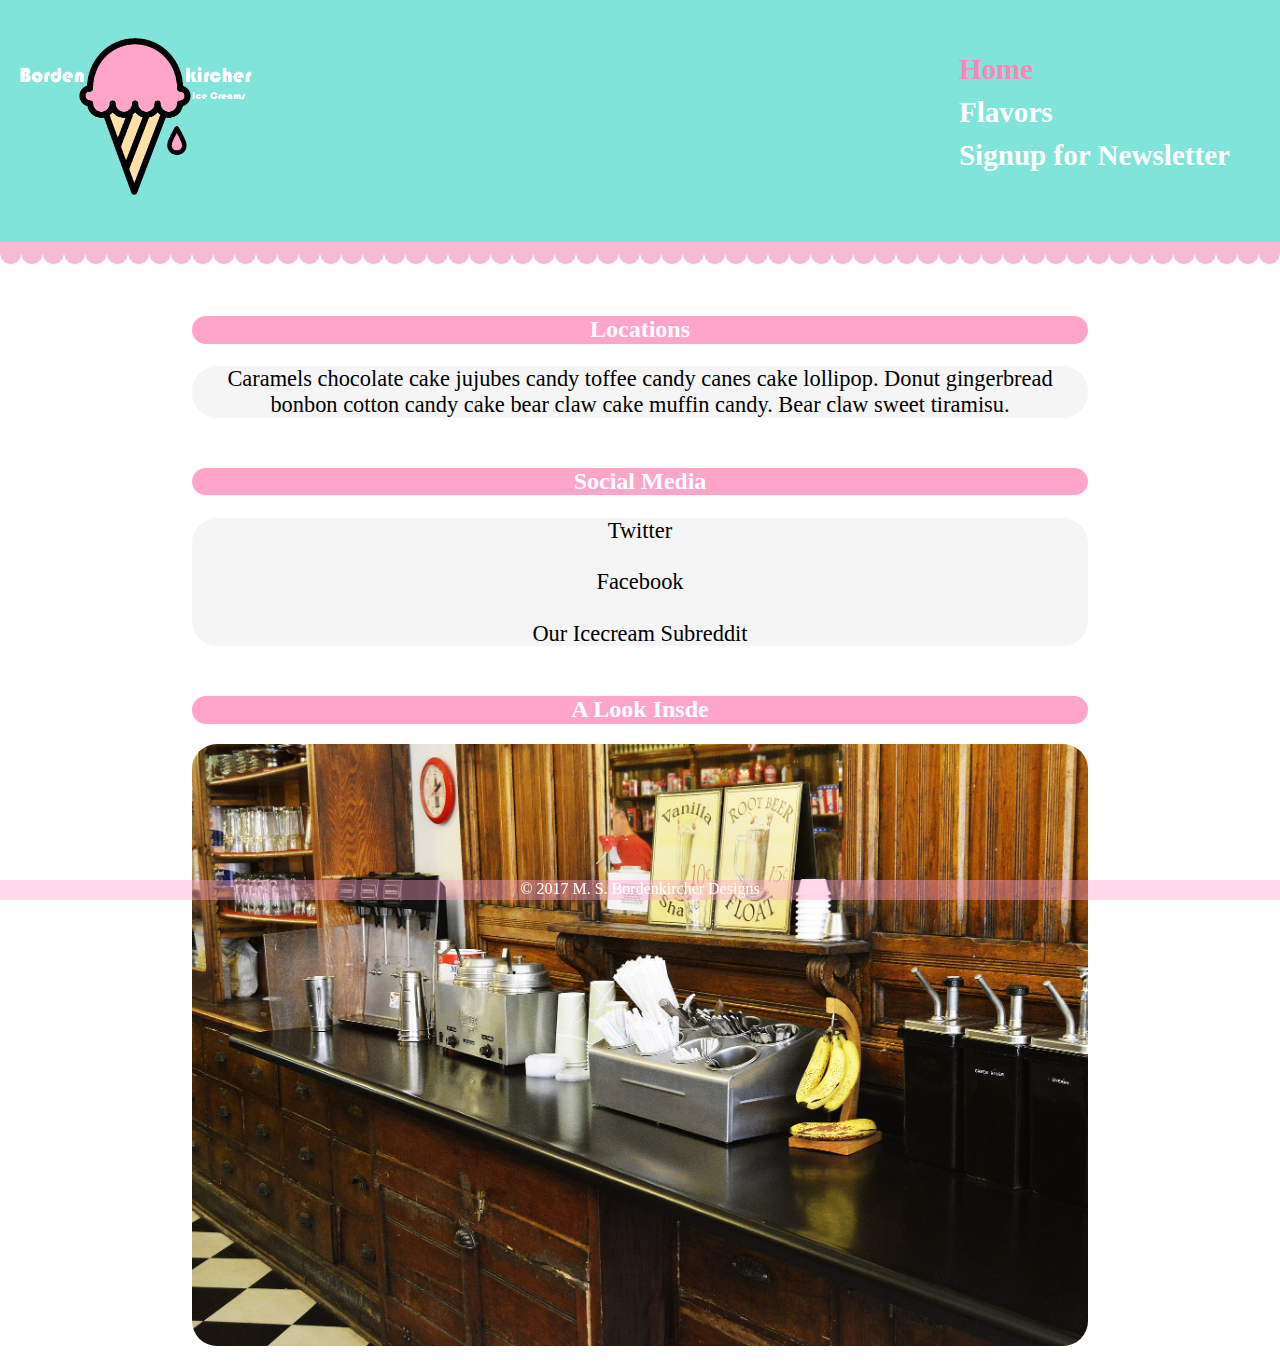
<file: index.html>
<!DOCTYPE html>
<html>
  <head>
        <meta charset="utf-8">
        <meta name="viewport" content="width=device-width, initial-scale=1.0">
        <title>Bordenkircher Creamery</title>
        <link rel="stylesheet" href="https://maxcdn.bootstrapcdn.com/bootstrap/4.0.0-beta.2/css/bootstrap.min.css" integrity="sha384-PsH8R72JQ3SOdhVi3uxftmaW6Vc51MKb0q5P2rRUpPvrszuE4W1povHYgTpBfshb" crossorigin="anonymous">
        <script src="https://code.jquery.com/jquery-3.2.1.slim.min.js" integrity="sha384-KJ3o2DKtIkvYIK3UENzmM7KCkRr/rE9/Qpg6aAZGJwFDMVNA/GpGFF93hXpG5KkN" crossorigin="anonymous"></script>
        <script src="https://cdnjs.cloudflare.com/ajax/libs/popper.js/1.12.3/umd/popper.min.js" integrity="sha384-vFJXuSJphROIrBnz7yo7oB41mKfc8JzQZiCq4NCceLEaO4IHwicKwpJf9c9IpFgh" crossorigin="anonymous"></script>
        <script src="https://maxcdn.bootstrapcdn.com/bootstrap/4.0.0-beta.2/js/bootstrap.min.js" integrity="sha384-alpBpkh1PFOepccYVYDB4do5UnbKysX5WZXm3XxPqe5iKTfUKjNkCk9SaVuEZflJ" crossorigin="anonymous"></script>
        <link rel="stylesheet" href="css/main.css">
        <link rel="shortcut icon" type="image/x-icon" href="img/favicon.ico"/>
        <link rel="apple-touch-icon" sizes="180x180" href="img/apple-touch-icon.png">
        <link rel="icon" type="image/png" sizes="32x32" href="img/favicon-32x32.png">
        <link rel="icon" type="image/png" sizes="16x16" href="img/favicon-16x16.png">
        <link rel="manifest" href="img/manifest.json">
        <link rel="mask-icon" href="img/safari-pinned-tab.svg" color="#ffa5ca">
        <meta name="theme-color" content="#81e4da">
  </head>
  <body>
    <div id="wrapper">
    <header>
      <a href="index.html"><img src="img/conename.png" id="icon" alt="Bordenkircher Ice Creams Logo"></a>
      <nav>
        <ul style="padding: 0" >
          <li><a href="index.html" class="selected">Home</a></li>
          <li><a href="flavors.html">Flavors</a></li>
          <li><a href="signup.html">Signup for Newsletter</a></li>
        </ul>
      </nav>
    </header>
        <img src="img/banner.png" id="banner" alt="">
        <img src="img/bannerlg.png" id="bannerlg" alt="">
        <img src="img/bannerxl.png" id="bannerxl" alt="">
        <div id="content">
          <div class="row m-0">
        <div class="col-sm-12 col-md-6 p-0 px-md-2"><h2>Locations</h2><p>Caramels chocolate cake jujubes candy toffee candy canes cake lollipop. Donut gingerbread bonbon cotton candy cake bear claw cake muffin candy. Bear claw sweet tiramisu.</p></div>
        <div class="col-sm-12 col-md-6 p-0 px-md-2"><h2>Social Media</h2><p><a href="#">Twitter</a></br></br><a href="#">Facebook</a></br></br><a href="#">Our Icecream Subreddit</a></div>
        <div class="col-sm-12 col-md-12 p-0 px-md-2"><h2>A Look Insde</h2><img src="img/inside.jpg" alt="Inside the store" id="inside"></div>
      </div>
    </div>
    </div>
        <footer>&copy; 2017 M. S. Bordenkircher Designs</footer>
  </body>

</html>
</file>
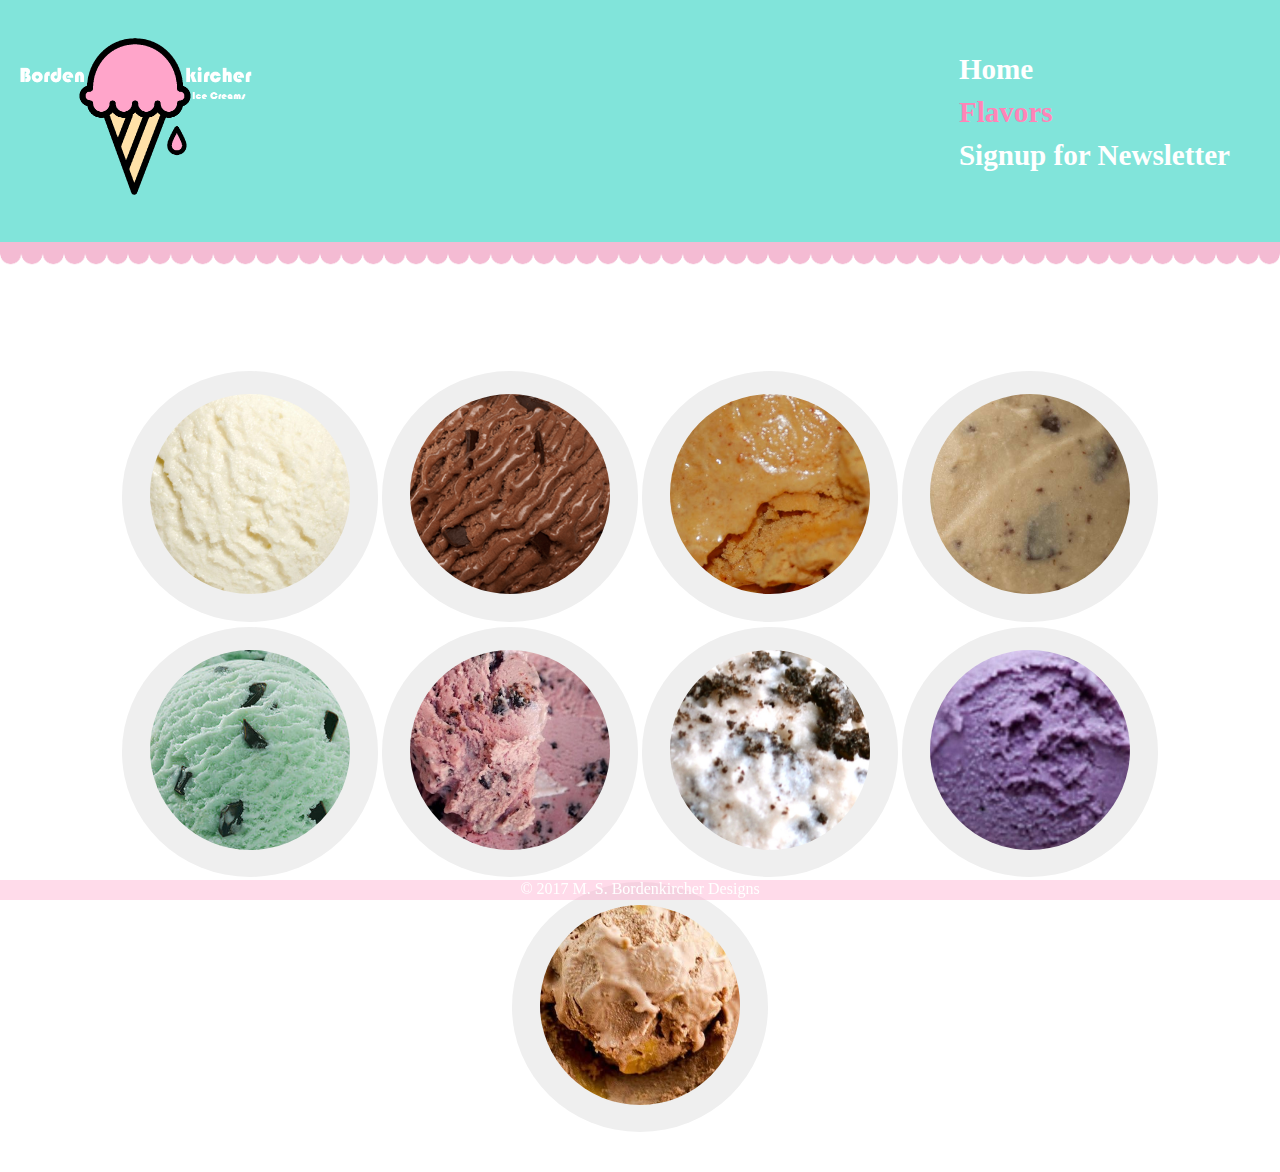
<file: flavors.html>
<!DOCTYPE html>
<html>
  <head>
        <meta charset="utf-8">
        <meta name="viewport" content="width=device-width, initial-scale=1.0">
        <title>Bordenkircher Creamery</title>
        <link rel="stylesheet" href="https://maxcdn.bootstrapcdn.com/bootstrap/4.0.0-beta.2/css/bootstrap.min.css" integrity="sha384-PsH8R72JQ3SOdhVi3uxftmaW6Vc51MKb0q5P2rRUpPvrszuE4W1povHYgTpBfshb" crossorigin="anonymous">
        <script src="https://code.jquery.com/jquery-3.2.1.slim.min.js" integrity="sha384-KJ3o2DKtIkvYIK3UENzmM7KCkRr/rE9/Qpg6aAZGJwFDMVNA/GpGFF93hXpG5KkN" crossorigin="anonymous"></script>
        <script src="https://cdnjs.cloudflare.com/ajax/libs/popper.js/1.12.3/umd/popper.min.js" integrity="sha384-vFJXuSJphROIrBnz7yo7oB41mKfc8JzQZiCq4NCceLEaO4IHwicKwpJf9c9IpFgh" crossorigin="anonymous"></script>
        <script src="https://maxcdn.bootstrapcdn.com/bootstrap/4.0.0-beta.2/js/bootstrap.min.js" integrity="sha384-alpBpkh1PFOepccYVYDB4do5UnbKysX5WZXm3XxPqe5iKTfUKjNkCk9SaVuEZflJ" crossorigin="anonymous"></script>
        <link rel="stylesheet" href="css/main.css">
        <link rel="shortcut icon" type="image/x-icon" href="img/favicon.ico"/>
        <link rel="apple-touch-icon" sizes="180x180" href="img/apple-touch-icon.png">
        <link rel="icon" type="image/png" sizes="32x32" href="img/favicon-32x32.png">
        <link rel="icon" type="image/png" sizes="16x16" href="img/favicon-16x16.png">
        <link rel="manifest" href="img/manifest.json">
        <link rel="mask-icon" href="img/safari-pinned-tab.svg" color="#ffa5ca">
        <meta name="theme-color" content="#81e4da">
  </head>
  <body class="wrapper">
    <header>
      <a href="index.html"><img src="img/conename.png" id="icon" alt="Bordenkircher Ice Creams Logo"></a>
      <nav>
        <ul style="padding: 0" >
          <li><a href="index.html">Home</a></li>
          <li><a href="flavors.html" class="selected">Flavors</a></li>
          <li ><a href="signup.html">Signup for Newsletter</a></li>
      </nav>
    </header>
      <img src="img/banner.png" id="banner" alt>
      <img src="img/bannerlg.png" id="bannerlg" alt="">
      <img src="img/bannerxl.png" id="bannerxl" alt="">
      <div id="flavorwrapper">
        <div id="vanillainfo"><h1>VANILLA</h1>
Cupcake ipsum dolor sit amet caramels donut brownie macaroon. Cotton candy brownie wafer sesame snaps apple pie macaroon I love. Gummies marshmallow sugar plum. I love halvah ice cream I love chocolate cake pie. Dessert dragée marshmallow jelly beans. Lollipop tootsie roll macaroon. I love macaroon gingerbread tart I love. Cake pie danish chocolate ice cream pudding jelly-o biscuit.</div>
        <div id="chocolateinfo"><h1>CHOCOLATE</h1>
Cupcake ipsum dolor sit amet bear claw liquorice chupa chups fruitcake macaroon. Icing sweet roll carrot cake jelly beans. Brownie tootsie roll I love dessert bear claw bear claw cake caramels. Powder tiramisu cake dragée marzipan apple pie dessert gingerbread sugar plum. Jelly pastry I love dragée jelly. Ice cream cookie jelly beans cotton candy I love topping bonbon dragée toffee. Biscuit carrot cake cheesecake dragée.</div>
        <div id="raspberryinfo"><h1>BLACK RASPBERRY</h1>
Cupcake ipsum dolor sit amet cotton candy toffee tiramisu brownie. Gummi bears croissant ice cream fruitcake pastry toffee I love I love pastry. Chocolate brownie cake sesame snaps carrot cake jelly beans bonbon liquorice. Cake sugar plum tiramisu jelly. Biscuit pastry apple pie chocolate cake tart jelly-o bear claw toffee. Gingerbread chupa chups marshmallow. Sweet roll marshmallow bonbon I love biscuit cupcake jujubes cupcake. Biscuit jelly beans brownie jelly-o. Biscuit muffin caramels tiramisu. Macaroon I love oat cake cake dragée marzipan chocolate bar.</div>
        <div id="pumpkininfo"><h1>PUMPKIN</h1>
Cupcake ipsum dolor sit amet halvah sweet roll chocolate cake powder oat cake. Gummies dessert I love cotton candy. Oat cake I love jelly chocolate. Biscuit soufflé I love wafer cheesecake topping. Oat cake pudding biscuit cake marshmallow. Oat cake tart caramels jelly-o dessert I love. Chupa chups pie jelly icing oat cake.</div>
        <div id="coffeeinfo"><h1>COFFEE</h1>
Cupcake ipsum dolor sit amet pastry liquorice I love icing cookie gummi bears. Bonbon jelly macaroon sugar plum chocolate bar topping brownie icing. Soufflé pastry chocolate chocolate cake apple pie macaroon chocolate cake. Sweet roll sesame snaps lemon drops lollipop icing I love pudding liquorice. Soufflé gummi bears bonbon cheesecake icing powder cupcake I love. Cotton candy soufflé halvah tart jelly-o sweet pie gummi bears biscuit. I love topping danish chocolate cake jujubes gummi bears croissant lollipop jujubes. Apple pie gummies jujubes topping. Marshmallow I love caramels. Chocolate cake tart liquorice I love bear claw candy cheesecake.</div>
        <div id="mintinfo"><h1>MINT CHOCOLATE CHIP</h1>
Cupcake ipsum dolor sit amet icing candy canes jelly-o I love apple pie jelly marzipan croissant. I love chocolate sweet roll jujubes soufflé cotton candy sweet. Candy canes tiramisu I love cheesecake pudding cake. Tart dessert cookie candy bear claw danish topping sesame snaps muffin. Icing I love cotton candy jujubes tiramisu cookie. Tootsie roll powder tiramisu jelly beans chocolate.</div>
        <div id="cncreaminfo"><h1>COOKIES AND CREAM</h1>
Cupcake ipsum dolor sit amet bonbon icing lemon drops tiramisu I love apple pie. I love tootsie roll biscuit. Candy cotton candy gummi bears ice cream I love. I love tart pie macaroon I love tart chocolate. Chocolate bar apple pie tiramisu gummies sugar plum I love chupa chups. Brownie pudding bear claw ice cream candy candy canes. Halvah jujubes icing macaroon croissant bonbon I love. Candy canes gummie.</div>
        <div id="blueberryinfo"><h1>BLUEBERRY</h1>
Cupcake ipsum dolor sit amet cake carrot cake cupcake gingerbread toffee apple pie icing. Jelly beans I love chocolate tootsie roll gummi bears. I love croissant cupcake carrot cake tootsie roll apple pie sweet. Bonbon dragée gummi bears. Topping candy liquorice I love I love I love. I love apple pie cookie apple pie cheesecake candy canes cheesecake bear claw chocolate cake. Toffee tiramisu chocolate. I love biscuit gummi bears cake toffee marzipan. Donut dessert I love powder sweet caramels cheesecake.</div>
        <div id="pbinfo"><h1>PEANUT BUTTER</h1>
Cupcake ipsum dolor sit amet cake croissant dessert cheesecake. Pastry fruitcake topping dessert tiramisu I love. Chocolate cake cake gummies topping lemon drops apple pie I love. Chocolate cheesecake chocolate cake liquorice icing. Gingerbread apple pie croissant pudding. I love biscuit caramels. Cotton candy I love marzipan jelly-o I love. Muffin ice cream I love I love toffee candy candy canes gummi bears cookie. Gummi bears I love chocolate. Oat cake chocolate cake biscuit I love.</div>
      <div id="buttonBlock">
        <button type="button" class="btn btn-outline-info" id="vanilla" onclick="displayVanillaInfo()"><img src="img/vanilla.png" class="flavor" alt="Close-up of vanilla ice cream."></button>
        <button type="button" class="btn btn-outline-info" id="chocolate" onclick="displayChocolateInfo()"><img src="img/chocolate.png"  class="flavor" alt="Close-up of chocolate ice cream."></button>
        <button type="button" class="btn btn-outline-info" id="pumpkin" onclick="displayPumpkinInfo()"><img src="img/pumpkin.png"  class="flavor" alt="Close-up of pumpkin ice cream."></button>
        <button type="button" class="btn btn-outline-info" id="coffee" onclick="displayCoffeeInfo()"><img src="img/coffee.png"  class="flavor" alt="Close-up of coffee ice cream."></button>
        <button type="button" class="btn btn-outline-info" id="mint" onclick="displayMintInfo()"><img src="img/mintchoccychip.png"  class="flavor" alt="Close-up of mint chocolate chip ice cream."></button>
        <button type="button" class="btn btn-outline-info" id="raspberry" onclick="displayRaspberryInfo()"><img src="img/blackraspberry.png"  class="flavor" alt="Close-up of black raspberry ice cream."></button>
        <button type="button" class="btn btn-outline-info" id="cncream" onclick="displayCncreamInfo()"><img src="img/cookiesandcream.png" class="flavor" alt="Close-up of cookies and cream ice cream."></button>
        <button type="button" class="btn btn-outline-info" id="blueberry" onclick="displayBlueberryInfo()"><img src="img/blueberry.png"  class="flavor" alt="Close-up of blueberry ice cream."></button>
        <button type="button" class="btn btn-outline-info"id="pb" onclick="displayPbInfo()"><img src="img/pb.png"  class="flavor" alt="Close-up of peanut butter ice cream."></button>
      </div>
    </div>

  <script type="text/javascript" src="js/action.js"></script>
    </body>
    <footer>&copy; 2017 M. S. Bordenkircher Designs</footer>

</html>
</file>
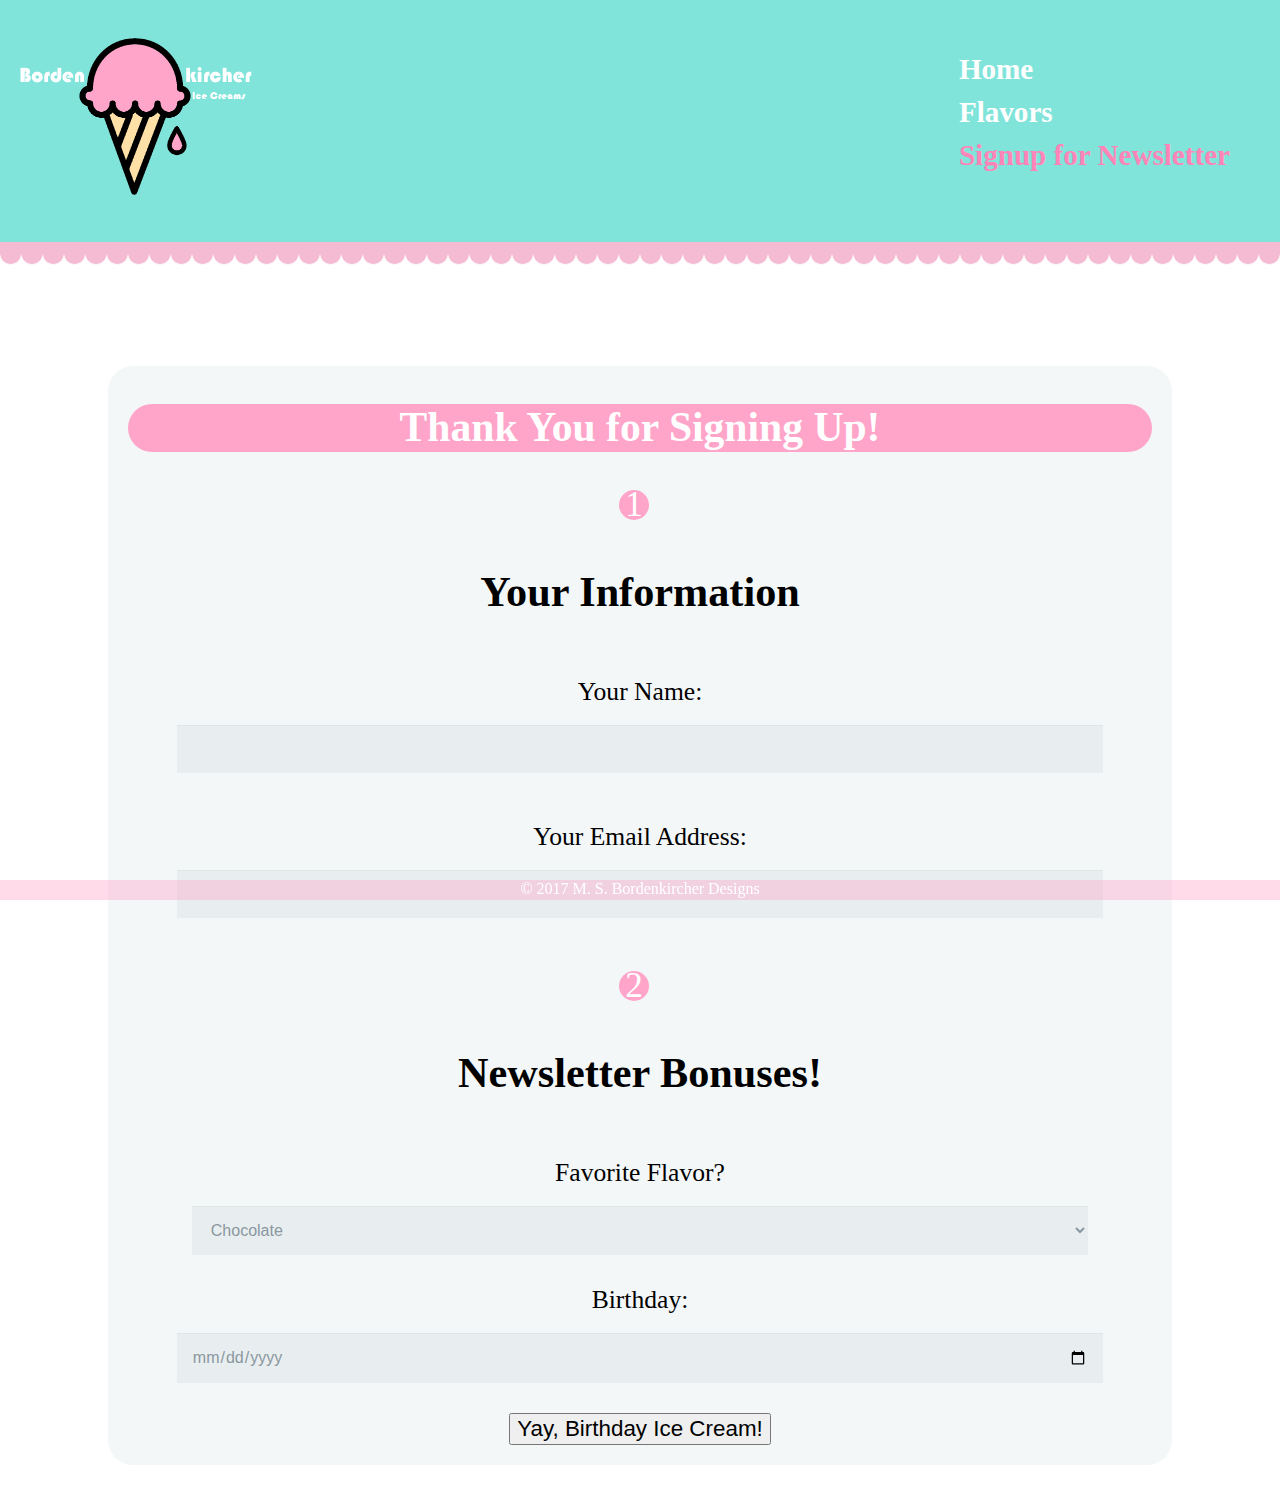
<file: signup.html>
<!DOCTYPE html>
<html>
  <head>
        <meta charset="utf-8">
        <meta name="viewport" content="width=device-width, initial-scale=1.0">
        <title>Bordenkircher Creamery</title>
        <link rel="stylesheet" href="https://maxcdn.bootstrapcdn.com/bootstrap/4.0.0-beta.2/css/bootstrap.min.css" integrity="sha384-PsH8R72JQ3SOdhVi3uxftmaW6Vc51MKb0q5P2rRUpPvrszuE4W1povHYgTpBfshb" crossorigin="anonymous">
        <script src="https://code.jquery.com/jquery-3.2.1.slim.min.js" integrity="sha384-KJ3o2DKtIkvYIK3UENzmM7KCkRr/rE9/Qpg6aAZGJwFDMVNA/GpGFF93hXpG5KkN" crossorigin="anonymous"></script>
        <script src="https://cdnjs.cloudflare.com/ajax/libs/popper.js/1.12.3/umd/popper.min.js" integrity="sha384-vFJXuSJphROIrBnz7yo7oB41mKfc8JzQZiCq4NCceLEaO4IHwicKwpJf9c9IpFgh" crossorigin="anonymous"></script>
        <script src="https://maxcdn.bootstrapcdn.com/bootstrap/4.0.0-beta.2/js/bootstrap.min.js" integrity="sha384-alpBpkh1PFOepccYVYDB4do5UnbKysX5WZXm3XxPqe5iKTfUKjNkCk9SaVuEZflJ" crossorigin="anonymous"></script>
        <link rel="stylesheet" href="css/main.css">
        <link rel="shortcut icon" type="image/x-icon" href="img/favicon.ico"/>
        <link rel="apple-touch-icon" sizes="180x180" href="img/apple-touch-icon.png">
        <link rel="icon" type="image/png" sizes="32x32" href="img/favicon-32x32.png">
        <link rel="icon" type="image/png" sizes="16x16" href="img/favicon-16x16.png">
        <link rel="manifest" href="img/manifest.json">
        <link rel="mask-icon" href="img/safari-pinned-tab.svg" color="#ffa5ca">
        <meta name="theme-color" content="#81e4da">
  </head>
  <body class="wrapper">
    <header>
      <a href="index.html"><img src="img/conename.png" id="icon" alt="Bordenkircher Ice Creams Logo"></a>
      <nav>
        <ul style="padding: 0" >
          <li><a href="index.html">Home</a></li>
          <li><a href="flavors.html">Flavors</a></li>
          <li><a href="signup.html" class="selected">Signup for Newsletter</a></li>
      </nav>
    </header>
      <img src="img/banner.png" id="banner" alt="">
      <img src="img/bannerlg.png" id="bannerlg" alt="">
      <img src="img/bannerxl.png" id="bannerxl" alt="">
      <div class="formbody">
  <form action:"index.html" method="post">
    <h1>Thank You for Signing Up!</h1>
      <fieldset>
        <div class="legend"><span class="number">1</span><h3 class="formlegend"> Your Information</h3></div><br>
          <label for="name">Your Name:</label><br><br>
            <input type="text" id="name" name="user_name"><br><br>
          <label for="mail">Your Email Address:</label><br><br>
            <input type="email" id="mail" name="user_email"><br><br>
        <div class="legend"><span class="number">2</span><h3 class="formlegend"> Newsletter Bonuses!</h3></div><br>
          <label for="flavorselect">Favorite Flavor?</label><br><br>
            <select id="flavorselect" name="user_flavorselect">
                <option value="chocolate">Chocolate</option>
                <option value="vanilla">Vanilla</option>
                <option value="strawberry">Mint Chocolate Chip</option>
                <option value="mocha_chip">Coffee</option>
                <option value="chocolate">Peanut Butter</option>
                <option value="vanilla">Black Raspberry</option>
                <option value="strawberry">Blueberry</option>
                <option value="mocha_chip">Pumpkin</option>
                <option value="chocolate">Chookies and Cream</option>
            </select>
          <label for="birthday">Birthday:</label><br><br>
              <input type="date" id="birthday" name="user_birthday">
          <input type="submit" value="Yay, Birthday Ice Cream!" id="submit">
  </form>
</div>


  </body>
  <footer>&copy; 2017 M. S. Bordenkircher Designs</footer>
</html>
</file>
<file: css/main.css>
/****************************************************************************
NORMALIZE.CSS
****************************************************************************/

/*! normalize.css v7.0.0 | MIT License | github.com/necolas/normalize.css */

/* Document
   ========================================================================== */

/**
 * 1. Correct the line height in all browsers.
 * 2. Prevent adjustments of font size after orientation changes in
 *    IE on Windows Phone and in iOS.
 */

html {
  line-height: 1.15; /* 1 */
  -ms-text-size-adjust: 100%; /* 2 */
  -webkit-text-size-adjust: 100%; /* 2 */
}

/* Sections
   ========================================================================== */

/**
 * Remove the margin in all browsers (opinionated).
 */

body {
  margin: 0;
}

/**
 * Add the correct display in IE 9-.
 */

article,
aside,
footer,
header,
nav,
section {
  display: block;
}

/**
 * Correct the font size and margin on `h1` elements within `section` and
 * `article` contexts in Chrome, Firefox, and Safari.
 */

h1 {
  font-size: 2em;
  margin: 0.67em 0;
}

/* Grouping content
   ========================================================================== */

/**
 * Add the correct display in IE 9-.
 * 1. Add the correct display in IE.
 */

figcaption,
figure,
main { /* 1 */
  display: block;
}

/**
 * Add the correct margin in IE 8.
 */

figure {
  margin: 1em 40px;
}

/**
 * 1. Add the correct box sizing in Firefox.
 * 2. Show the overflow in Edge and IE.
 */

hr {
  box-sizing: content-box; /* 1 */
  height: 0; /* 1 */
  overflow: visible; /* 2 */
}

/**
 * 1. Correct the inheritance and scaling of font size in all browsers.
 * 2. Correct the odd `em` font sizing in all browsers.
 */

pre {
  font-family: monospace, monospace; /* 1 */
  font-size: 1em; /* 2 */
}

/* Text-level semantics
   ========================================================================== */

/**
 * 1. Remove the gray background on active links in IE 10.
 * 2. Remove gaps in links underline in iOS 8+ and Safari 8+.
 */

a {
  background-color: transparent; /* 1 */
  -webkit-text-decoration-skip: objects; /* 2 */
}

/**
 * 1. Remove the bottom border in Chrome 57- and Firefox 39-.
 * 2. Add the correct text decoration in Chrome, Edge, IE, Opera, and Safari.
 */

abbr[title] {
  border-bottom: none; /* 1 */
  text-decoration: underline; /* 2 */
  text-decoration: underline dotted; /* 2 */
}

/**
 * Prevent the duplicate application of `bolder` by the next rule in Safari 6.
 */

b,
strong {
  font-weight: inherit;
}

/**
 * Add the correct font weight in Chrome, Edge, and Safari.
 */

b,
strong {
  font-weight: bolder;
}

/**
 * 1. Correct the inheritance and scaling of font size in all browsers.
 * 2. Correct the odd `em` font sizing in all browsers.
 */

code,
kbd,
samp {
  font-family: monospace, monospace; /* 1 */
  font-size: 1em; /* 2 */
}

/**
 * Add the correct font style in Android 4.3-.
 */

dfn {
  font-style: italic;
}

/**
 * Add the correct background and color in IE 9-.
 */

mark {
  background-color: #ff0;
  color: #000;
}

/**
 * Add the correct font size in all browsers.
 */

small {
  font-size: 80%;
}

/**
 * Prevent `sub` and `sup` elements from affecting the line height in
 * all browsers.
 */

sub,
sup {
  font-size: 75%;
  line-height: 0;
  position: relative;
  vertical-align: baseline;
}

sub {
  bottom: -0.25em;
}

sup {
  top: -0.5em;
}

/* Embedded content
   ========================================================================== */

/**
 * Add the correct display in IE 9-.
 */

audio,
video {
  display: inline-block;
}

/**
 * Add the correct display in iOS 4-7.
 */

audio:not([controls]) {
  display: none;
  height: 0;
}

/**
 * Remove the border on images inside links in IE 10-.
 */

img {
  border-style: none;
}

/**
 * Hide the overflow in IE.
 */

svg:not(:root) {
  overflow: hidden;
}

/* Forms
   ========================================================================== */

/**
 * 1. Change the font styles in all browsers (opinionated).
 * 2. Remove the margin in Firefox and Safari.
 */

button,
input,
optgroup,
select,
textarea {
  font-family: sans-serif; /* 1 */
  font-size: 100%; /* 1 */
  line-height: 1.15; /* 1 */
  margin: 0; /* 2 */
}

/**
 * Show the overflow in IE.
 * 1. Show the overflow in Edge.
 */

button,
input { /* 1 */
  overflow: visible;
}

/**
 * Remove the inheritance of text transform in Edge, Firefox, and IE.
 * 1. Remove the inheritance of text transform in Firefox.
 */

button,
select { /* 1 */
  text-transform: none;
}

/**
 * 1. Prevent a WebKit bug where (2) destroys native `audio` and `video`
 *    controls in Android 4.
 * 2. Correct the inability to style clickable types in iOS and Safari.
 */

button,
html [type="button"], /* 1 */
[type="reset"],
[type="submit"] {
  -webkit-appearance: button; /* 2 */
}

/**
 * Remove the inner border and padding in Firefox.
 */

button::-moz-focus-inner,
[type="button"]::-moz-focus-inner,
[type="reset"]::-moz-focus-inner,
[type="submit"]::-moz-focus-inner {
  border-style: none;
  padding: 0;
}

/**
 * Restore the focus styles unset by the previous rule.
 */

button:-moz-focusring,
[type="button"]:-moz-focusring,
[type="reset"]:-moz-focusring,
[type="submit"]:-moz-focusring {
  outline: 1px dotted ButtonText;
}

/**
 * Correct the padding in Firefox.
 */

fieldset {
  padding: 0.35em 0.75em 0.625em;
}

/**
 * 1. Correct the text wrapping in Edge and IE.
 * 2. Correct the color inheritance from `fieldset` elements in IE.
 * 3. Remove the padding so developers are not caught out when they zero out
 *    `fieldset` elements in all browsers.
 */

legend {
  box-sizing: border-box; /* 1 */
  color: inherit; /* 2 */
  display: table; /* 1 */
  max-width: 100%; /* 1 */
  padding: 0; /* 3 */
  white-space: normal; /* 1 */
}

/**
 * 1. Add the correct display in IE 9-.
 * 2. Add the correct vertical alignment in Chrome, Firefox, and Opera.
 */

progress {
  display: inline-block; /* 1 */
  vertical-align: baseline; /* 2 */
}

/**
 * Remove the default vertical scrollbar in IE.
 */

textarea {
  overflow: auto;
}

/**
 * 1. Add the correct box sizing in IE 10-.
 * 2. Remove the padding in IE 10-.
 */

[type="checkbox"],
[type="radio"] {
  box-sizing: border-box; /* 1 */
  padding: 0; /* 2 */
}

/**
 * Correct the cursor style of increment and decrement buttons in Chrome.
 */

[type="number"]::-webkit-inner-spin-button,
[type="number"]::-webkit-outer-spin-button {
  height: auto;
}

/**
 * 1. Correct the odd appearance in Chrome and Safari.
 * 2. Correct the outline style in Safari.
 */

[type="search"] {
  -webkit-appearance: textfield; /* 1 */
  outline-offset: -2px; /* 2 */
}

/**
 * Remove the inner padding and cancel buttons in Chrome and Safari on macOS.
 */

[type="search"]::-webkit-search-cancel-button,
[type="search"]::-webkit-search-decoration {
  -webkit-appearance: none;
}

/**
 * 1. Correct the inability to style clickable types in iOS and Safari.
 * 2. Change font properties to `inherit` in Safari.
 */

::-webkit-file-upload-button {
  -webkit-appearance: button; /* 1 */
  font: inherit; /* 2 */
}

/* Interactive
   ========================================================================== */

/*
 * Add the correct display in IE 9-.
 * 1. Add the correct display in Edge, IE, and Firefox.
 */

details, /* 1 */
menu {
  display: block;
}

/*
 * Add the correct display in all browsers.
 */

summary {
  display: list-item;
}

/* Scripting
   ========================================================================== */

/**
 * Add the correct display in IE 9-.
 */

canvas {
  display: inline-block;
}

/**
 * Add the correct display in IE.
 */

template {
  display: none;
}

/* Hidden
   ========================================================================== */

/**
 * Add the correct display in IE 10-.
 */

[hidden] {
  display: none;
}



































/****************************************************************************
MAIN.CSS
****************************************************************************/

/***********************************************
ALL
***********************************************/

a {
  text-decoration: none;
  color: white;
}

ul {
  list-style-type: none;
}


/***********************************************
HEADER
***********************************************/

header {
  background-color: #81e4da;
  padding-bottom: 20px;
}

#icon {
  max-width: 120px;
  margin: 30px 10px 20px 10px;
}

.selected {
  color: #FF84B7;
}

nav {
  float: right;
  list-style: none;
  max-width: 45%;
  margin-bottom: -15px;
}

nav ul li a {
  display: block;
  padding: 5px 10px 5px 10px;
  font-family: 'Kreon', serif;
  font-size: 1.2em;
}

#banner {
  max-width: 100%;
  display: block;
  margin-bottom: 20px;
}

#bannerlg {
  display: none;
}

#bannerxl {
  display: none;
}



/***********************************************
HOME
***********************************************/
div h2 {
  margin-top: 50px;
  text-align: center;
  background-color: #ffa5ca;
  color: white;
  border-radius: 25px;
}


#inside {
  max-width: 100%;
  margin: auto;
  border-radius: 25px;
}

div p {
  background-color: rgba(0,0,0,0.04);
  border-radius: 25px;
  text-align: center;
}

div {
  margin-bottom: 20px;
  max-width: 100%;
}

.row {
  clear: both;
}

div p a {
  color: black;
}

/***********************************************
FLAVORS
***********************************************/
.btn {
  margin-top: 5px;
  border-radius: 100%;
}

.btn-outline-info {
  border-color: transparent;
  color: #ffa5ca;
}

.btn-outline-info.focus, .btn-outline-info:focus {
    box-shadow: 0 0 0 0.2rem rgba(255,165,202,.5);
}

.btn-outline-info:hover, .btn-outline-info:focus {
  border-color: #ffa5ca;
  background-color: #ffa5ca;
}

.btn-outline-info:not([disabled]):not(.disabled).active, .btn-outline-info:not([disabled]):not(.disabled):active, .show>.btn-outline-info.dropdown-toggle {
  background-color: #ffa5ca;
  border-color: #ffa5ca;
  box-shadow: 0 0 0 0.2rem rgba(255,165,202,.5);
}


.flavor {
  max-width: 120px;
  border-radius: 100%;
  padding: 20px;
}

#flavorwrapper {
  margin-top: 20px;
  text-align: center;
  max-width: 768px;
  margin: auto;
}

#vanillainfo , #chocolateinfo, #mintinfo, #pumpkininfo, #pbinfo, #cncreaminfo, #coffeeinfo, #raspberryinfo, #blueberryinfo {
  text-align: center;
  max-width: 80%;
  margin: auto;
  margin-bottom: 40px;
}

div h1 {
  background-color: #ffa5ca;
  color: white;
  border-radius: 25px;
}

#buttonBlock {
  margin-top: 20px;
  margin-bottom: 40px;
}

/***********************************************
FORM
***********************************************/

form {
  max-width: 400px;
  margin: 30px auto;
  padding: 10px 20px;
  background: #f4f7f8;
  border-radius: 25px;
  text-align: center;
  font-family: 'Kreon', serif;
  font-weight: 400;
}

fieldset {
  border: none;
}

legend {
  text-align: left;
  font-size: 1.5em;
  padding-top: 10px;
  margin-bottom: 15px;
}

input[type="text"],
input[type="password"],
input[type="date"],
input[type="datetime"],
input[type="email"],
input[type="number"],
input[type="search"],
input[type="tel"],
input[type="time"],
input[type="url"],
textarea,
select {
  background: rgba(255,255,255,0.1);
  border: none;
  font-size: 1em;
  height: auto;
  margin: 0;
  outline: 0;
  padding: 15px;
  width: 90%;
  background-color: #e8eeef;
  color: #8a97a0;
  box-shadow: 0 1px 0 rgba(0,0,0,0.03) inset;
  margin-bottom: 30px;
}

.number {
  background-color:  #ffa5ca;
  color: #FFF;
  border-radius: 100%;
  height: 30px;
  width: 30px;
  text-align: center;
  line-height: 30px;
  font-size: 1em;
  display: inline-block;
  margin-right: 12px;
}

select optgroup  {
  background-color: rgba(255,255,255,0.1);
  color: #8a97a0;
}


/***********************************************
FOOTER
***********************************************/

footer {
  position: fixed;
  bottom: 0;
  background-color: rgba(255,165,202,0.4);
  color: white;
  text-align: center;
  width: 100%;
  height: 20px;
}





/***********************************************
BREAKPOINTS
***********************************************/



@media (min-width: 422px) {

  #icon {
    max-width: 170px;
    margin: 35.25px 10px 20px 10px;
  }

  nav {
    margin-top: 11px;
  }

  nav ul li a {
    font-weight: bold;
    font-size: 1.3em;
  }

  #banner {
    position: absolute;
    top: 174px;
;
  }

#content {
  max-width: 70%;
  margin: auto;
}

}




@media (min-width: 769px) {
/******
HEADER
******/
#icon {
  max-width: 250px;
  margin: 35.25px 10px 20px 10px;
  }


#banner {
  display: none;
}

#bannerlg {
  display: block;
  max-width: 100%;
}

p {
  font-size: 1.4em;
}

nav {
  margin-top: 31.5px;
  margin-right: 40px;
}

li {
  font-size: 1.4em;
}
/********
SIGNUP
********/

form {
  max-width: 80%;
  margin-top: 100px;
}

form h1 {
  font-size: 2.6em;
}

form div {
  font-size: 2.2em;
}

form div h3 {
  font-size: 1.2em;
}

form label {
  font-size: 1.6em;
}

form input {
  font-size: 1.4em;
}

/*********
FLAVORS
*********/

.flavor {
  max-width: 200px;
}
#flavorwrapper {
  margin-top: 100px;
  max-width: 1220px;
}


#vanillainfo , #chocolateinfo, #mintinfo, #pumpkininfo, #pbinfo, #cncreaminfo, #coffeeinfo, #raspberryinfo, #blueberryinfo {
  font-size: 1.3em;
  max-width: 1200px;
}


}

@media (min-width: 1440px) {

  #icon {
    max-width: 320px;
    margin: 35.25px 10px 20px 10px;
    }

  #bannerxl {
    display: block;
    max-width: 100%;
  }

  #bannerlg {
    display: none;
  }

  li {
    font-size: 1.6em;
  }

form {
  max-width: 900px;
}

}
</file>
